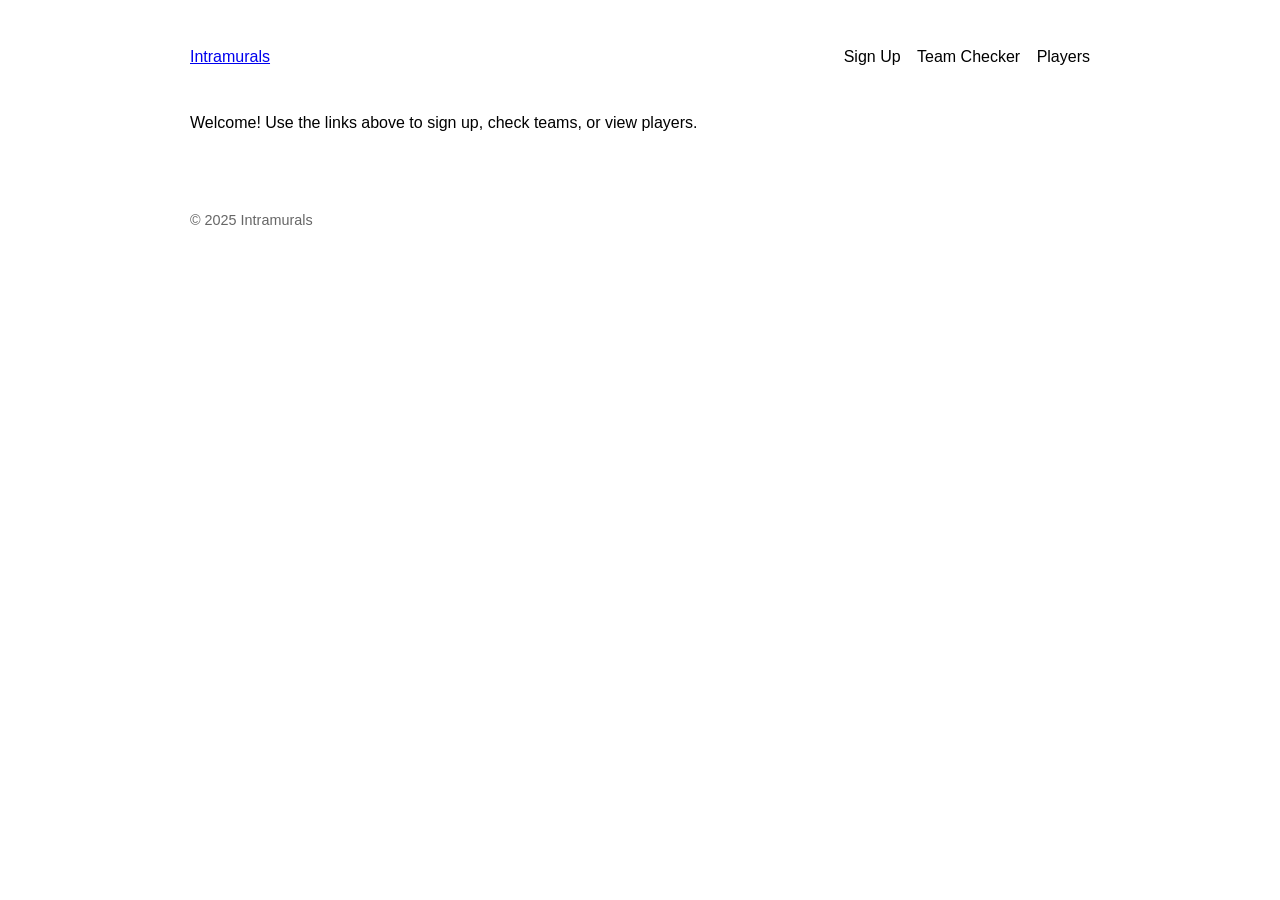
<file: index.html>
<!DOCTYPE html>
<html lang="en">
<head>
    <meta charset="utf-8">
    <meta name="viewport" content="width=device-width,initial-scale=1">
    <title>Intramurals SY 2025-2026</title>
    <style>
        /* very simple, plain nav */
        .site-nav{display:flex;align-items:center;justify-content:space-between;padding:8px 0}
        .nav-links a{margin-left:12px;text-decoration:none;color:inherit}
        body{font-family:Arial,Helvetica,sans-serif;max-width:900px;margin:40px auto;padding:0 16px}
        main{padding:24px 0}
        footer{margin-top:40px;color:#666;font-size:0.9rem}
    </style>
</head>
<body>
    <nav class="site-nav" role="navigation">
        <div class="brand"><a href="index.html">Intramurals</a></div>
        <div class="nav-links">
            <a href="signup.html">Sign Up</a>
            <a href="teamchecker.html">Team Checker</a>
            <a href="players.html">Players</a>
        </div>
    </nav>

    <main>
        <p>Welcome! Use the links above to sign up, check teams, or view players.</p>
    </main>

    <footer>
        <p>&copy; 2025 Intramurals</p>
    </footer>

    
</body>
</html>
</file>
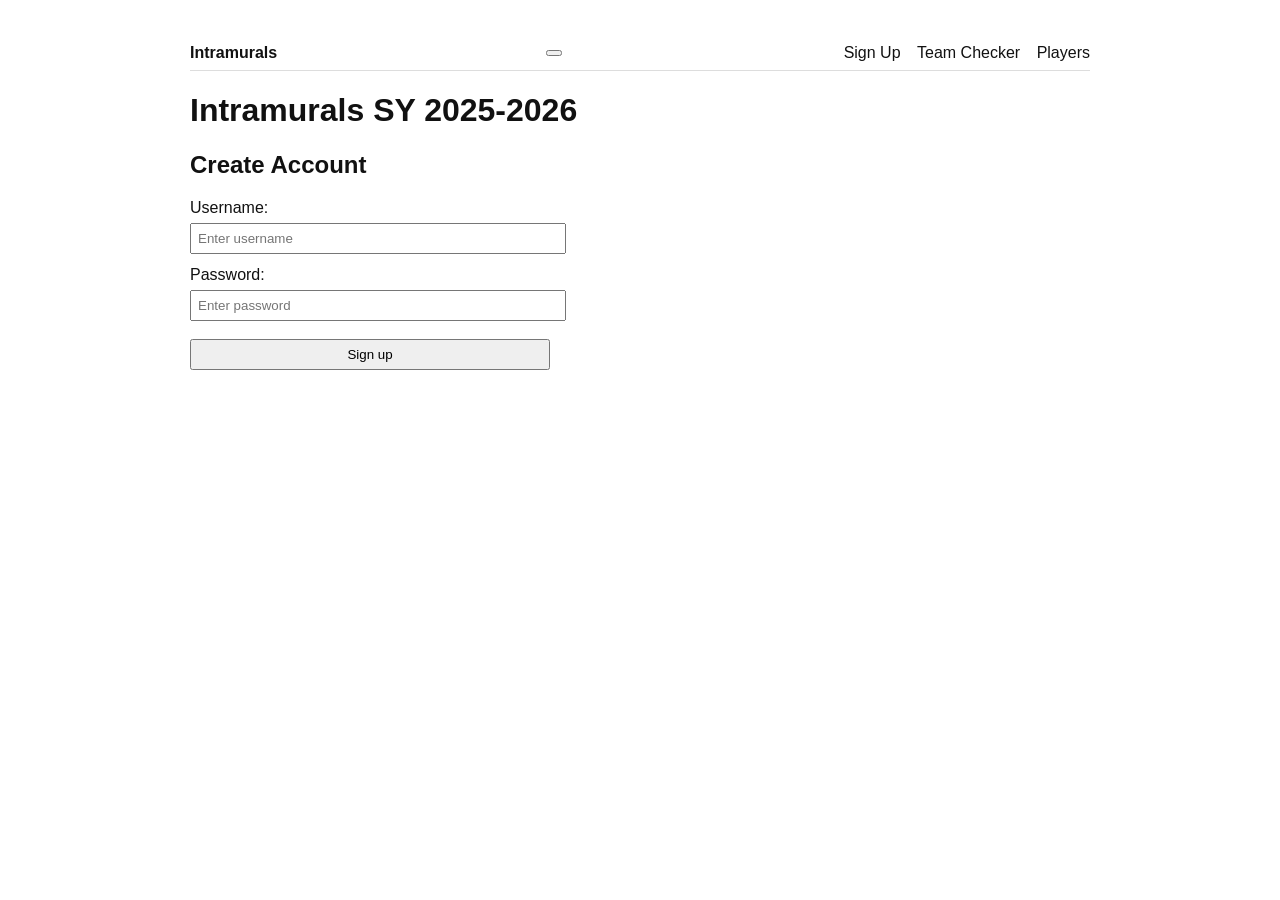
<file: signup.html>
<!DOCTYPE html>
<html lang="en">
<head>
    <meta charset="UTF-8">
    <meta name="viewport" content="width=device-width, initial-scale=1.0">
    <title>Sign Up</title>
        <link rel="stylesheet" href="https://pyscript.net/releases/2025.7.3/core.css">
        <link rel="stylesheet" href="style.css">
        <style>
            .site-nav{display:flex;align-items:center;justify-content:space-between;padding:8px 0}
            .nav-links a{margin-left:12px;text-decoration:none;color:inherit}
        </style>
        <script type="module" src="https://pyscript.net/releases/2025.7.3/core.js"></script>
</head>
<body>
    <nav class="site-nav" role="navigation">
        <div class="brand"><a href="index.html">Intramurals</a></div>
        <button class="nav-toggle" aria-expanded="false" aria-label="Open menu"><span class="hamburger"></span></button>
        <div class="nav-links">
            <a href="signup.html">Sign Up</a>
            <a href="teamchecker.html">Team Checker</a>
            <a href="players.html">Players</a>
        </div>
    </nav>
    <h1>Intramurals SY 2025-2026</h1>
    <h2>Create Account</h2>
    
    <div>
        <form>
            <label>Username:</label><br>
            <input id="username" type="text" placeholder="Enter username"><br>
            
            <label>Password:</label><br>
            <input id="password" type="password" placeholder="Enter password"><br>
            
            <input type="button" value="Sign up" py-click="signup_form">
        </form>
    </div>
    
    <div id="signup_output"></div>
        <py-script src="main.py"></py-script>
        
</body>
</html>
</file>
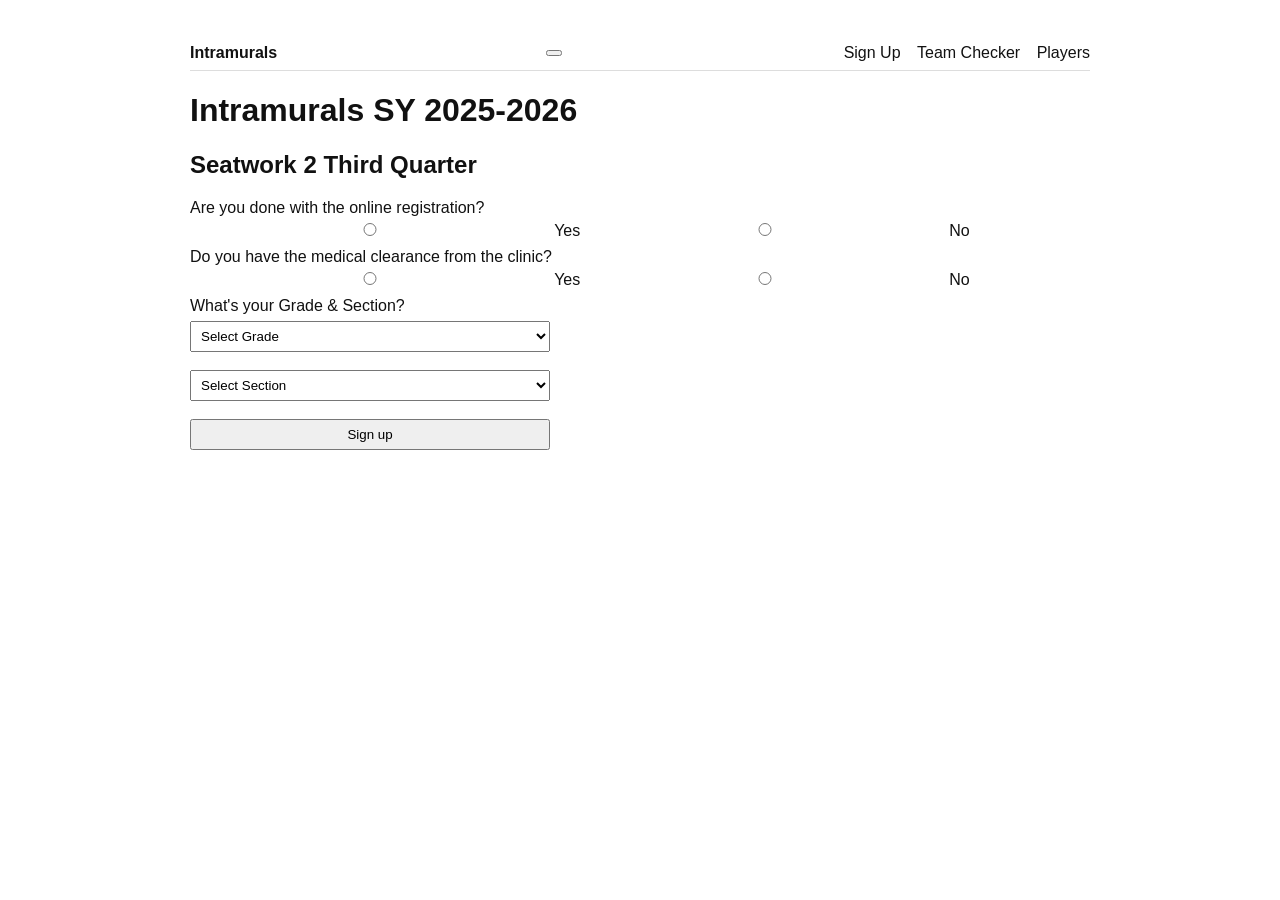
<file: teamchecker.html>
<!DOCTYPE html>
<html lang="en">
<head>
    <meta charset="UTF-8">
    <meta name="viewport" content="width=device-width, initial-scale=1.0">
    <title>Team Checker</title>
        <link rel="stylesheet" href="https://pyscript.net/releases/2025.7.3/core.css">
        <link rel="stylesheet" href="style.css">
        <style>
            .site-nav{display:flex;align-items:center;justify-content:space-between;padding:8px 0}
            .nav-links a{margin-left:12px;text-decoration:none;color:inherit}
        </style>
        <script type="module" src="https://pyscript.net/releases/2025.7.3/core.js"></script>
</head>
<body>
    <nav class="site-nav" role="navigation">
        <div class="brand"><a href="index.html">Intramurals</a></div>
        <button class="nav-toggle" aria-expanded="false" aria-label="Open menu"><span class="hamburger"></span></button>
        <div class="nav-links">
            <a href="signup.html">Sign Up</a>
            <a href="teamchecker.html">Team Checker</a>
            <a href="players.html">Players</a>
        </div>
    </nav>
    <h1>Intramurals SY 2025-2026</h1>
    <h2>Seatwork 2 Third Quarter</h2>
    
    <div>
        <form>
            <label>Are you done with the online registration?</label><br>
            <input type="radio" id="reg_yes" name="registration" value="Yes"> Yes
            <input type="radio" id="reg_no" name="registration" value="No"> No<br>
            
            <label>Do you have the medical clearance from the clinic?</label><br>
            <input type="radio" id="med_yes" name="medical" value="Yes"> Yes
            <input type="radio" id="med_no" name="medical" value="No"> No<br>
            
            <label>What's your Grade & Section?</label><br>
            <select id="grade">
                <option value="">Select Grade</option>
                <option value="7">7</option>
                <option value="8">8</option>
                <option value="9">9</option>
                <option value="10">10</option>
            </select><br>
            
            <select id="section">
                <option value="">Select Section</option>
                <option value="Ruby">Ruby</option>
                <option value="Emerald">Emerald</option>
                <option value="Sapphire">Sapphire</option>
                <option value="Diamond">Diamond</option>
            </select><br>
            
            <input type="button" value="Sign up" py-click="team_checker_form">
        </form>
    </div>
    
    <div id="teamchecker_output"></div>
        <py-script src="main.py"></py-script>
        <!-- plain nav, no JS -->
</body>
</html>
</file>
<file: style.css>
/* Minimal style sheet with team colors */
body{font-family:Arial,Helvetica,sans-serif;max-width:900px;margin:36px auto;padding:0 14px;color:#111}
.site-nav{display:flex;align-items:center;justify-content:space-between;padding:8px 0;border-bottom:1px solid #ddd}
.site-nav .brand a{text-decoration:none;color:#111;font-weight:700}
.nav-links a{margin-left:12px;text-decoration:none;color:#0073c6}

/* Team colors */
.team-red{color:#c22;}
.team-green{color:#0a8a0a}
.team-blue{color:#1565c0}
.team-yellow{color:#d6a400}

.badge{display:inline-block;padding:4px 8px;border-radius:6px;font-size:0.9rem;margin-right:6px}
.badge.red{background:#ffecec;color:#c22}
.badge.green{background:#ecffed;color:#0a8a0a}
.badge.blue{background:#e9f2ff;color:#1565c0}
.badge.yellow{background:#fff7e0;color:#d6a400}

.players-list{margin-top:12px;line-height:1.6}

/* simple form spacing */
form input, form select{margin:6px 0 12px 0;padding:6px;width:100%;max-width:360px}

/* small footer */
footer{margin-top:36px;color:#666;font-size:0.9rem}
</file>
